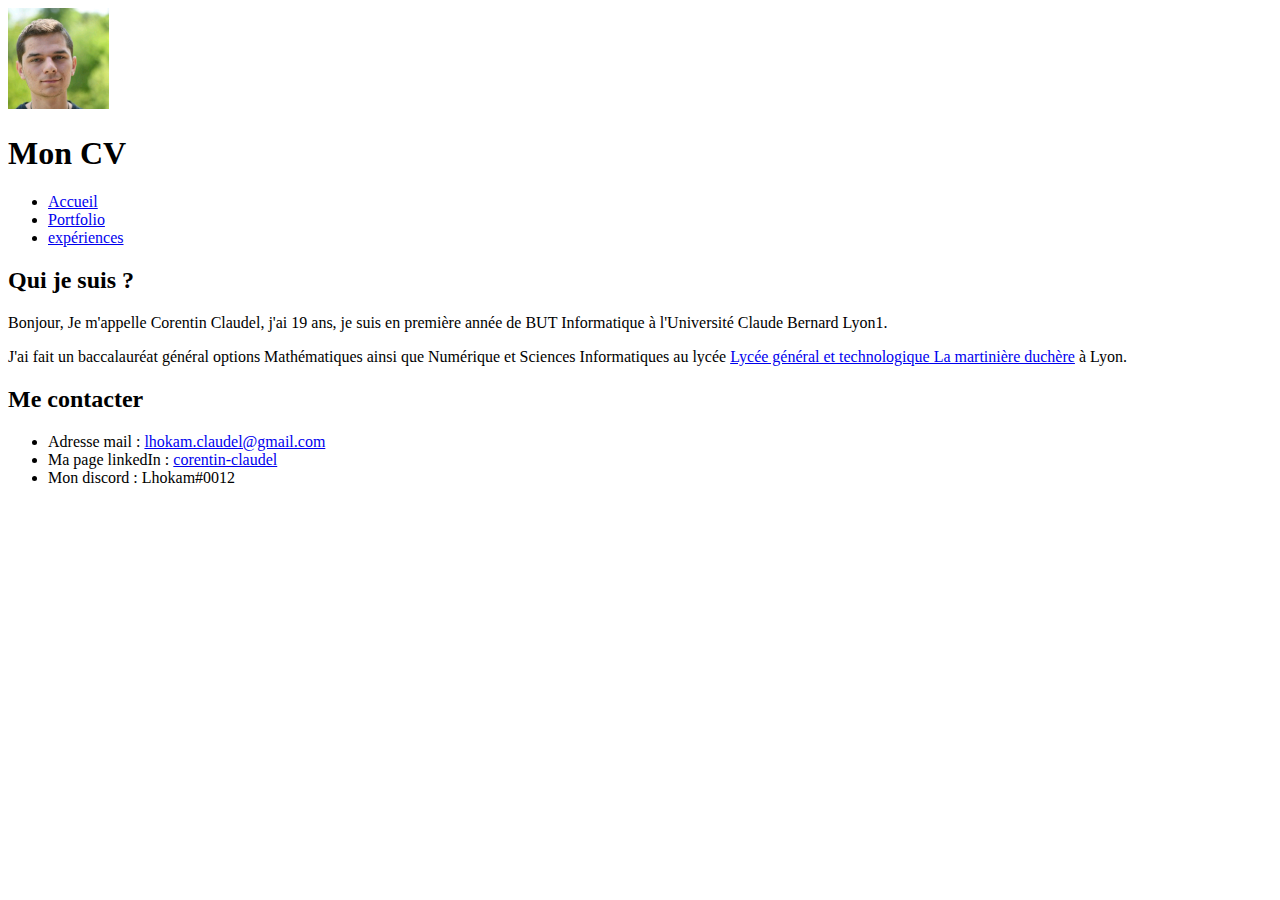
<file: index.html>
<!DOCTYPE html>
<html lang="fr">
    <head>
        <title>Accueil</title>
        <meta charset="utf-8" />
        <meta name="viewport" content="width=device-width">
        <link rel="stylesheet" href="webPages/webPagesCSS/pages_graphics.css">
        <link rel="stylesheet" href="webPages/webPagesCSS/index_graphics.css">
    </head>
    <body>
        <header>
            <img src="picture/profilePicture.jpeg" alt="photo de profil">
            <h1>Mon CV</h1>
            <nav>
                <ul id="navigation">
                    <li><a href="index.html">Accueil</a></li>
                    <li><a href="webPages/portfolio.html">Portfolio</a></li>
                    <li><a href="webPages/experiences.html">expériences</a></li>
                </ul>
            </nav>
        </header>
        <div id="presentation">
            <h2>Qui je suis ?</h2>
            <p>
                Bonjour,
                Je m'appelle Corentin Claudel, j'ai 19 ans, je suis en première année de BUT Informatique à l'Université Claude Bernard Lyon1.
            </p>
            <p>
                J'ai fait un baccalauréat général options Mathématiques ainsi que Numérique et Sciences Informatiques au lycée <a href="https://www.martiniere-duchere.fr/" target="_blank">Lycée général et technologique La martinière duchère</a> à Lyon.
            </p>
        </div>
        <footer>
            <h2>Me contacter</h2>
            <ul>
                <li>Adresse mail : <a href="mailto:lhokam.claudel@gmail.com"> lhokam.claudel@gmail.com</a></li>
                <li>Ma page linkedIn : <a href="https://www.linkedin.com/in/corentin-claudel-bb0135222/" target="_blank">corentin-claudel</a></li>
                <li>Mon discord : Lhokam#0012</li>
            </ul>
        </footer>
    </body>
</html>
</file>
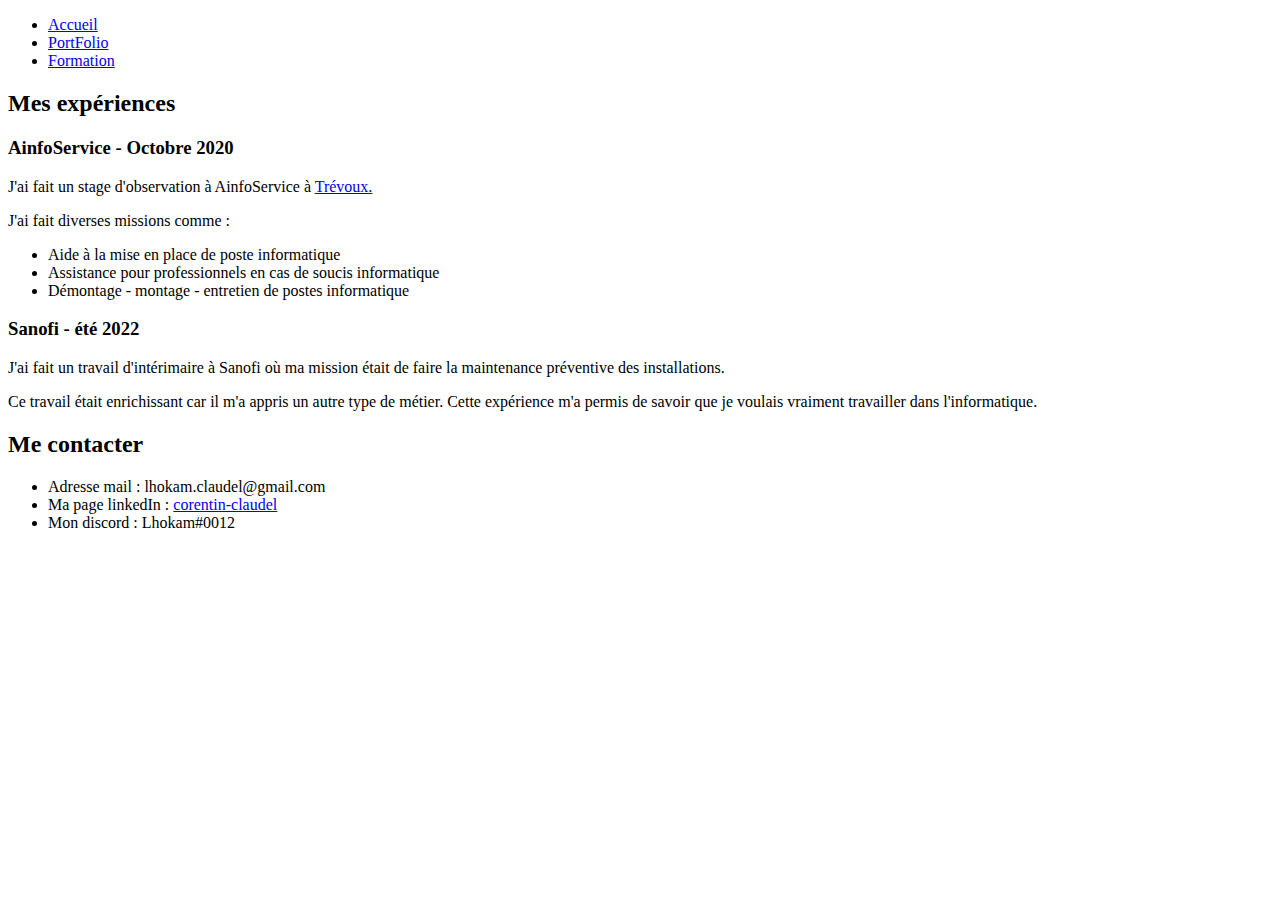
<file: webPages/experiences.html>
<!DOCTYPE html>
<html lang="fr">
    <head>
        <title>Formation</title>
        <meta charset="utf-8" />
        <meta name="viewport" content="width=device-width">
        <link rel="stylesheet" href="webPagesCSS/pages_graphics.css">
    </head>
    <body>
        <header>
            <nav>
            <ul>
                <li><a href="../index.html">Accueil</a></li>
                <li><a href="portfolio.html">PortFolio</a></li>
                <li><a href="formation.html">Formation</a></li>
            </ul>
            </nav>
        </header>
        <div id="experience">
            <h2>Mes expériences</h2>
            <h3>AinfoService - Octobre 2020</h3>
                <p>J'ai fait un stage d'observation à AinfoService à  <a href="https://www.google.fr/maps/place/Tr%C3%A9voux/@45.9398253,4.7535133,14z/data=!3m1!4b1!4m5!3m4!1s0x47f490605963a329:0x408ab2ae4c20030!8m2!3d45.94094!4d4.774296" target="_blank"> Trévoux.</a></p>
                <p>J'ai fait diverses missions comme :</p>
                <ul>
                    <li>Aide à la mise en place de poste informatique</li>
                    <li>Assistance pour professionnels en cas de soucis informatique</li>
                    <li>Démontage - montage - entretien de postes informatique</li>
                </ul>
            <h3>Sanofi - été 2022</h3>
                <p>J'ai fait un travail d'intérimaire à Sanofi où ma mission était de faire la maintenance préventive des installations.</p>
                <p>Ce travail était enrichissant car il m'a appris un autre type de métier. Cette expérience m'a permis de savoir que je voulais vraiment travailler dans l'informatique.</p>
        </div>
        <footer>
            <h2>Me contacter</h2>
            <ul>
                <li>Adresse mail : lhokam.claudel@gmail.com</li>
                <li>Ma page linkedIn : <a href="https://www.linkedin.com/in/corentin-claudel-bb0135222/" target="_blank">corentin-claudel</a></li>
                <li>Mon discord : Lhokam#0012</li>
            </ul>
        </footer>
    </body>
</html>
</file>
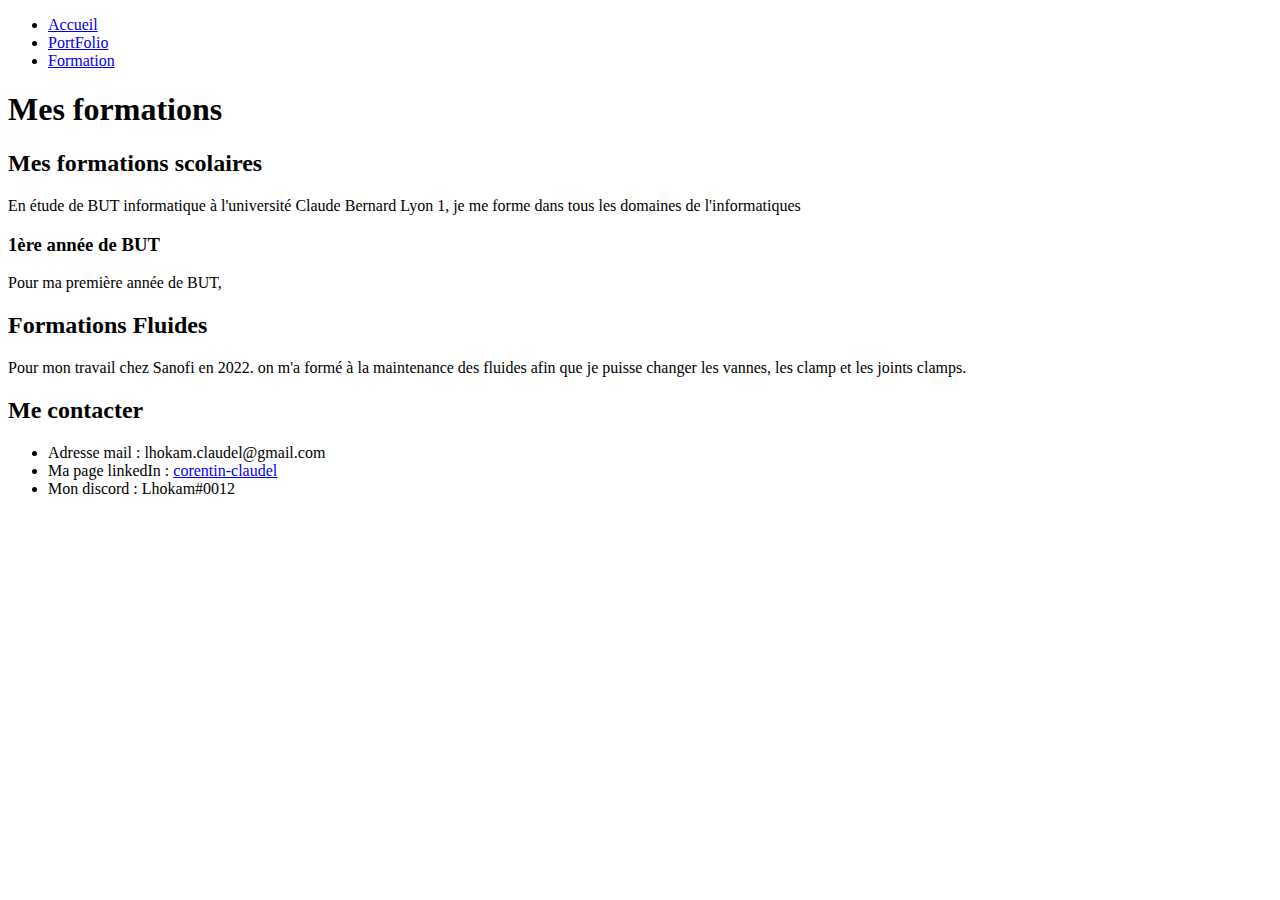
<file: webPages/formation.html>
<!DOCTYPE html>
<html lang="fr">
    <head>
        <title>Formation</title>
        <meta charset="utf-8" />
        <meta name="viewport" content="width=device-width">
        <link rel="stylesheet" href="webPagesCSS/pages_graphics.css">
    </head>
    <body>
        <header>
            <nav>
            <ul>
                <li><a href="../index.html">Accueil</a></li>
                <li><a href="portfolio.html">PortFolio</a></li>
                <li><a href="formation.html">Formation</a></li>
            </ul>
            </nav>
        </header>
        <div class="contenu">
            <h1>Mes formations</h1>
            <section id="scolaire">
                <h2>Mes formations scolaires</h2>
                <p>En étude de BUT informatique à l'université Claude Bernard Lyon 1, je me forme dans tous les domaines de l'informatiques</p>
                <section id="monbut">
                    <h3>1ère année de BUT</h3>
                    <p>Pour ma première année de BUT, </p>
                </section>
            </section>
            <section id="extrascolaire">
                <h2>Formations Fluides</h2>
                <p>Pour mon travail chez Sanofi en 2022. on m'a formé à la maintenance des fluides afin que je puisse changer les vannes, les clamp et les joints clamps.</p>
            </section>
        </div>
        <footer>
            <h2>Me contacter</h2>
            <ul>
                <li>Adresse mail : lhokam.claudel@gmail.com</li>
                <li>Ma page linkedIn : <a href="https://www.linkedin.com/in/corentin-claudel-bb0135222/" target="_blank">corentin-claudel</a></li>
                <li>Mon discord : Lhokam#0012</li>
            </ul>
        </footer>
    </body>
</html>
</file>
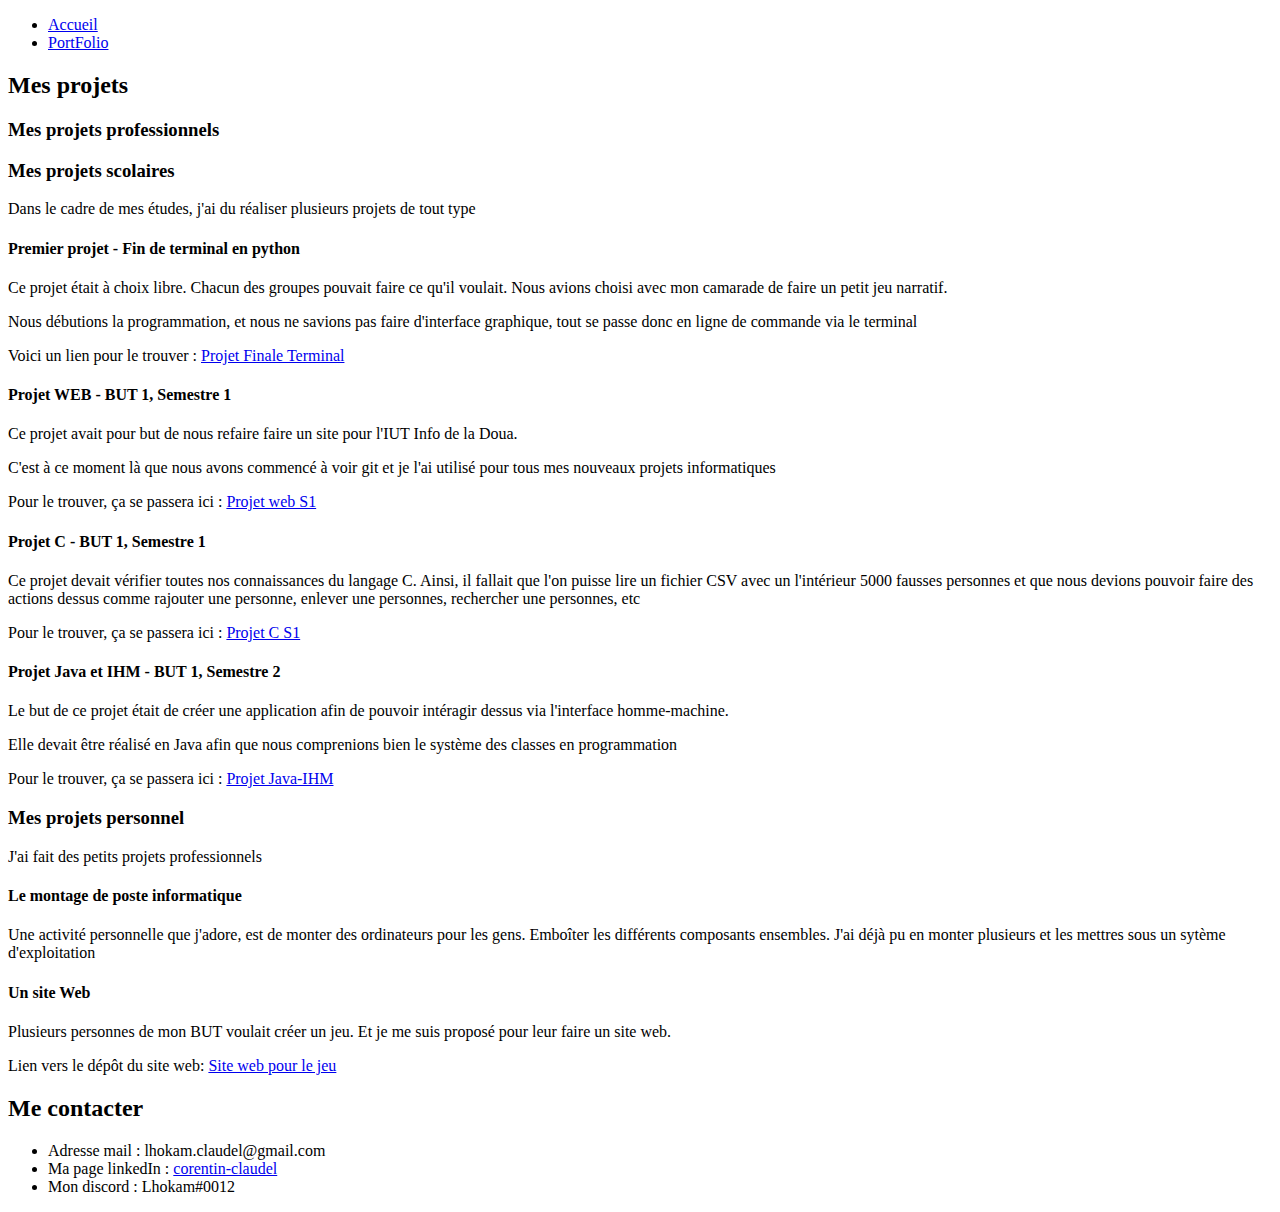
<file: webPages/portfolio.html>
<!DOCTYPE html>
<html lang="fr">
    <head>
        <title>PortFolio</title>
        <meta charset="utf-8" />
        <meta name="viewport" content="width=device-width">
        <link rel="stylesheet" href="webPagesCSS/pages_graphics.css">
    </head>
    <body>
        <header>
            <nav>
            <ul>
                <li><a href="../index.html">Accueil</a></li>
                <li><a href="portfolio.html">PortFolio</a></li>
            </ul>
            </nav>
        </header>
        <div class="projet">
            <h2>Mes projets</h2>
            <h3>Mes projets professionnels</h3>

            <h3>Mes projets scolaires</h3>
                <p>Dans le cadre de mes études, j'ai du réaliser plusieurs projets de tout type</p>
                <h4>Premier projet - Fin de terminal en python</h4>
                    <p>Ce projet était à choix libre. Chacun des groupes pouvait faire ce qu'il voulait. Nous avions choisi avec mon camarade de faire un petit jeu narratif.</p>
                    <p>Nous débutions la programmation, et nous ne savions pas faire d'interface graphique, tout se passe donc en ligne de commande via le terminal</p>
                    <p>Voici un lien pour le trouver : <a href="../codeFichier/Projet_final_Claudel_corentin_et_Rouille_Mederick.py" download="Projet_final_Claudel_corentin_et_Rouille_Mederick.py">Projet Finale Terminal</a></p>
                <h4>Projet WEB - BUT 1, Semestre 1</h4>
                    <p>Ce projet avait pour but de nous refaire faire un site pour l'IUT Info de la Doua.</p>
                    <p>C'est à ce moment là que nous avons commencé à voir git et je l'ai utilisé pour tous mes nouveaux projets informatiques</p>
                    <p>Pour le trouver, ça se passera ici : <a href="https://github.com/Lhokamn/S1_IUT_Info_Lyon1" target="_blank">Projet web S1</a></p> 
                <h4>Projet C - BUT 1, Semestre 1</h4>
                    <p>Ce projet devait vérifier toutes nos connaissances du langage C. Ainsi, il fallait que l'on puisse lire un fichier CSV avec un l'intérieur 5000 fausses personnes et que nous devions pouvoir faire des actions dessus comme rajouter une personne, enlever une personnes, rechercher une personnes, etc</p>
                    <p>Pour le trouver, ça se passera ici : <a href="https://github.com/Lhokamn/S1_C_project" target="_blank">Projet C S1</a></p> 
                <h4>Projet Java et IHM - BUT 1, Semestre 2</h4>
                    <p>Le but de ce projet était de créer une application afin de pouvoir intéragir dessus via l'interface homme-machine.</p>
                    <p> Elle devait être réalisé en Java afin que nous comprenions bien le système des classes en programmation</p>
                    <p>Pour le trouver, ça se passera ici : <a href="https://github.com/Lhokamn/S2_Graph_Map" target="_blank">Projet Java-IHM</a></p> 
            <h3>Mes projets personnel</h3>
                <p>J'ai fait des petits projets professionnels</p>
                <h4>Le montage de poste informatique</h4>
                    <p>Une activité personnelle que j'adore, est de monter des ordinateurs pour les gens. Emboîter les différents composants ensembles. J'ai déjà pu en monter plusieurs et les mettres sous un sytème d'exploitation</p>
                <h4>Un site Web</h4>
                    <p>Plusieurs personnes de mon BUT voulait créer un jeu. Et je me suis proposé pour leur faire un site web.</p>
                    <p>Lien vers le dépôt du site web: <a href="https://github.com/Lhokamn/website_game_G5S2" target="_blank">Site web pour le jeu</a></p>
            
        </div>
        <footer>
            <h2>Me contacter</h2>
            <ul>
                <li>Adresse mail : lhokam.claudel@gmail.com</li>
                <li>Ma page linkedIn : <a href="https://www.linkedin.com/in/corentin-claudel-bb0135222/" target="_blank">corentin-claudel</a></li>
                <li>Mon discord : Lhokam#0012</li>
            </ul>
        </footer>
    </body>
</html>
</file>
<file: webPages/webPagesCSS/pages_graphics.css>
/*This css file is for the graphic charter of the CV*/
</file>
<file: webPages/webPagesCSS/index_graphics.css>
/*This css file is for the index page of the CV*/

img{
    width: 8%;
    height: 8%;
}
</file>
